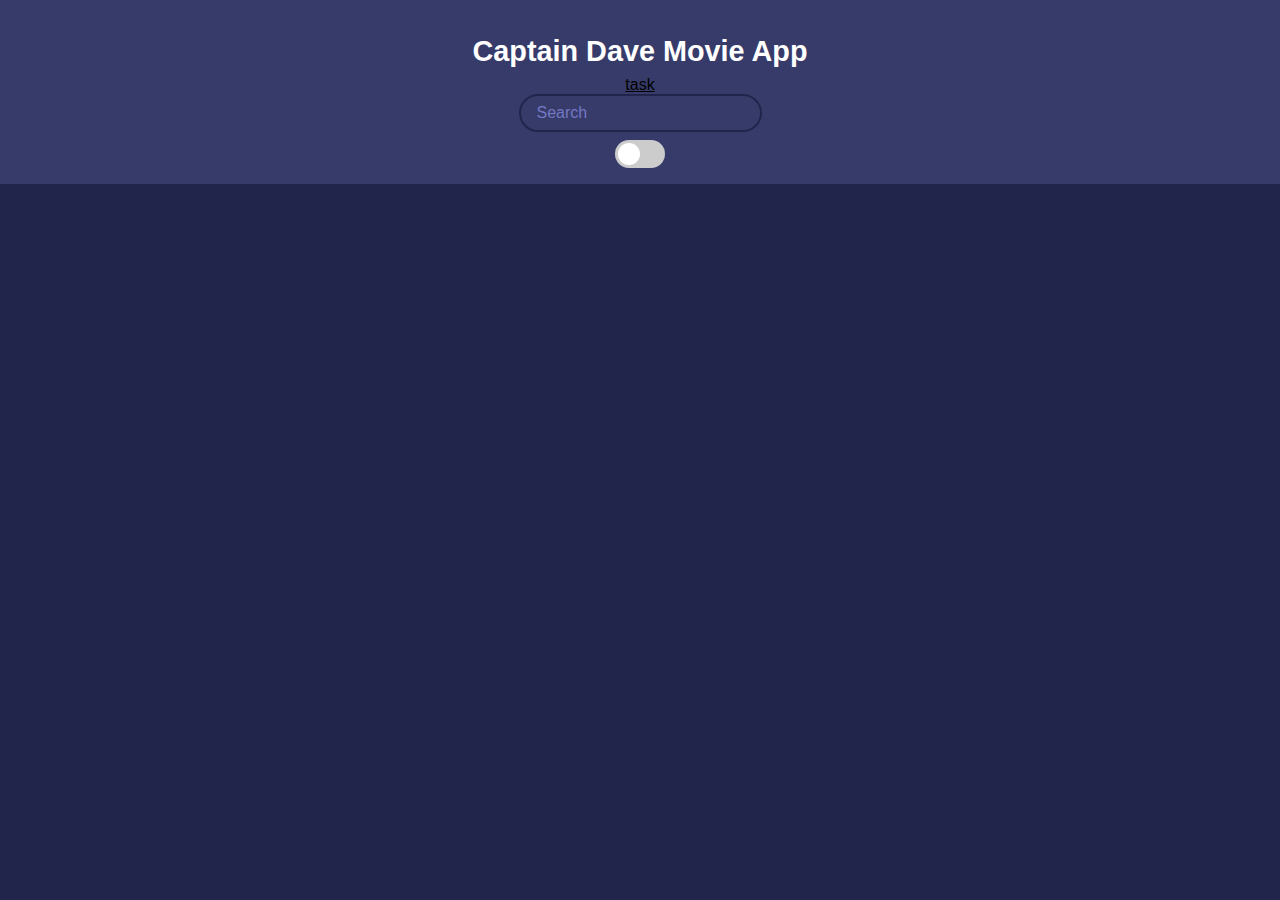
<file: index.html>
<!DOCTYPE html>
<html lang="en">
<head>
  <meta charset="UTF-8" />
  <meta name="viewport" content="width=device-width, initial-scale=1.0"/>
  <title>Captain Dave Movie App</title>
  <style>
    :root {
      --primary-color: #22254b;
      --secondary-color: #373b69;
      --text-color: #ffffff;
      --bg-white: #ffffff;
      --bg-dark: #22254b;
    }

    [data-theme="light"] {
      --primary-color: #ffffff;
      --secondary-color: #e4e4e4;
      --text-color: #000000;
    }

    * {
      box-sizing: border-box;
    }

    body {
      background-color: var(--primary-color);
      color: var(--text-color);
      font-family: 'Poppins', sans-serif;
      margin: 0;
    }

    header {
      padding: 1rem;
      background-color: var(--secondary-color);
      display: flex;
      flex-direction: column;
      align-items: center;
    }

    header h1 {
      margin-bottom: 0.5rem;
      font-size: 1.8rem;
    }

    .search {
      background-color: transparent;
      border: 2px solid var(--primary-color);
      border-radius: 50px;
      font-family: inherit;
      font-size: 1rem;
      padding: 0.5rem 1rem;
      color: var(--text-color);
    }

    .search::placeholder {
      color: #7378c5;
    }

    .search:focus {
      outline: none;
    }

    .toggle-container {
      margin-top: 0.5rem;
      display: flex;
      align-items: center;
      gap: 0.5rem;
    }

    .switch {
      position: relative;
      display: inline-block;
      width: 50px;
      height: 28px;
    }

    .switch input {
      opacity: 0;
      width: 0;
      height: 0;
    }

    .slider {
      position: absolute;
      cursor: pointer;
      top: 0;
      left: 0;
      right: 0;
      bottom: 0;
      background-color: #ccc;
      transition: 0.4s;
      border-radius: 34px;
    }

    .slider:before {
      position: absolute;
      content: "";
      height: 22px;
      width: 22px;
      left: 3px;
      bottom: 3px;
      background-color: white;
      transition: 0.4s;
      border-radius: 50%;
    }

    .switch input:checked + .slider {
      background-color: #1da1f2;
    }

    .switch input:checked + .slider:before {
      transform: translateX(22px);
    }

    .theme-icon {
      font-size: 1.3rem;
    }

    main {
      display: flex;
      flex-wrap: wrap;
      justify-content: center;
    }

    .movie {
      width: 300px;
      margin: 1rem;
      background-color: var(--secondary-color);
      box-shadow: 0 4px 5px rgba(0, 0, 0, 0.2);
      border-radius: 5px;
      overflow: hidden;
    }

    .movie img {
      width: 100%;
    }

    .movie-info {
      display: flex;
      justify-content: space-between;
      align-items: center;
      padding: 0.5rem 1rem;
    }

    .movie-info span {
      font-weight: bold;
    }

    .movie-info span.green { color: lightgreen; }
    .movie-info span.orange { color: orange; }
    .movie-info span.red { color: red; }

    .overview {
      padding: 1rem;
    }

    .overview small {
      display: block;
      margin: 0.2rem 0;
      color: var(--text-color);
    }

    .overview button {
      margin-top: 1rem;
      padding: 0.5rem 1rem;
      background: #ff3d00;
      color: #fff;
      border: none;
      border-radius: 5px;
      cursor: pointer;
    }

    .modal {
      display: none;
      position: fixed;
      z-index: 1000;
      left: 0;
      top: 0;
      width: 100%;
      height: 100%;
      background: rgba(0, 0, 0, 0.8);
      justify-content: center;
      align-items: center;
    }

    .modal-content {
      background: #000;
      width: 90%;
      max-width: 800px;
      position: relative;
    }

    .modal-content iframe {
      width: 100%;
      height: 450px;
    }

    .close-modal {
      position: absolute;
      top: 10px;
      right: 15px;
      font-size: 1.5rem;
      color: #fff;
      cursor: pointer;
    }
  </style>
</head>
<body>
  <header>
    <h1>Captain Dave Movie App</h1>
    <a style="color: black;" href="task10.html">task</a>
    <form id="form">
      <input type="text" id="search" class="search" placeholder="Search">
    </form>

    <!-- Toggle Switch with Icons -->
    <div class="toggle-container">
      <label class="switch">
        <input type="checkbox" onchange="toggleTheme()" id="themeToggle">
        <span class="slider"></span>
      </label>
    </div>
  </header>

  <main id="main"></main>

  <div class="modal" id="trailerModal">
    <div class="modal-content">
      <span class="close-modal" onclick="closeTrailer()">&times;</span>
      <iframe id="trailerFrame" src="" frameborder="0" allowfullscreen></iframe>
    </div>
  </div>

  <script>
    const API_KEY = '3fd2be6f0c70a2a598f084ddfb75487c';
    const API_URL = `https://api.themoviedb.org/3/discover/movie?sort_by=popularity.desc&api_key=${API_KEY}&page=1`;
    const IMG_PATH = 'https://image.tmdb.org/t/p/w1280';
    const SEARCH_API = `https://api.themoviedb.org/3/search/movie?api_key=${API_KEY}&query=`;

    const main = document.getElementById('main');
    const form = document.getElementById('form');
    const search = document.getElementById('search');
    const trailerModal = document.getElementById('trailerModal');
    const trailerFrame = document.getElementById('trailerFrame');
    const themeToggle = document.getElementById('themeToggle');
    const themeIcon = document.getElementById('themeIcon');

    document.body.setAttribute('data-theme', 'dark');

    function toggleTheme() {
      const current = document.body.getAttribute('data-theme');
      const isLight = current === 'light';
      document.body.setAttribute('data-theme', isLight ? 'dark' : 'light');
      themeToggle.checked = !isLight;
    }
    window.addEventListener('DOMContentLoaded', () => {
      const isLight = document.body.getAttribute('data-theme') === 'light';
      themeToggle.checked = isLight;
    
    });

    function closeTrailer() {
      trailerModal.style.display = 'none';
      trailerFrame.src = '';
    }

    window.onclick = e => {
      if (e.target === trailerModal) closeTrailer();
    };

    getMovies(API_URL);

    async function getMovies(url) {
      const res = await fetch(url);
      const data = await res.json();

      const movies = await Promise.all(
        data.results.map(async (movie) => {
          const trailerRes = await fetch(`https://api.themoviedb.org/3/movie/${movie.id}/videos?api_key=${API_KEY}`);
          const creditsRes = await fetch(`https://api.themoviedb.org/3/movie/${movie.id}/credits?api_key=${API_KEY}`);
          const trailerData = await trailerRes.json();
          const creditsData = await creditsRes.json();

          const trailer = trailerData.results.find(v => v.type === 'Trailer' && v.site === 'YouTube');
          const genre = movie.genre_ids ? movie.genre_ids.join(', ') : 'N/A';
          const cast = creditsData.cast.slice(0, 3).map(c => c.name).join(', ');

          return {
            ...movie,
            trailerKey: trailer ? trailer.key : null,
            genre,
            release_date: movie.release_date,
            cast
          };
        })
      );

      showMovies(movies);
    }

    function showMovies(movies) {
      main.innerHTML = '';
      movies.forEach(({ title, poster_path, vote_average, overview, trailerKey, genre, release_date, cast }) => {
        const movieEl = document.createElement('div');
        movieEl.classList.add('movie');
        movieEl.innerHTML = `
          <img src="${IMG_PATH + poster_path}" alt="${title}">
          <div class="movie-info">
            <h3>${title}</h3>
            <span class="${getClassByRate(vote_average)}">${vote_average}</span>
          </div>
          <div class="overview">
            <h4>Overview</h4>
            <p>${overview}</p>
            <small><strong>Genre:</strong> ${genre}</small>
            <small><strong>Release:</strong> ${release_date}</small>
            <small><strong>Cast:</strong> ${cast}</small>
            ${trailerKey ? `<button onclick="showTrailer('${trailerKey}')">▶ Watch Trailer</button>` : '<em>No trailer</em>'}
          </div>
        `;
        main.appendChild(movieEl);
      });
    }

    function getClassByRate(vote) {
      if (vote >= 8) return 'green';
      else if (vote >= 5) return 'orange';
      else return 'red';
    }

    form.addEventListener('submit', e => {
      e.preventDefault();
      const term = search.value;
      if (term) getMovies(SEARCH_API + term);
    });

    function showTrailer(key) {
      trailerFrame.src = `https://www.youtube.com/embed/${key}`;
      trailerModal.style.display = 'flex';
    }
  </script>
</body>
</html>
</file>
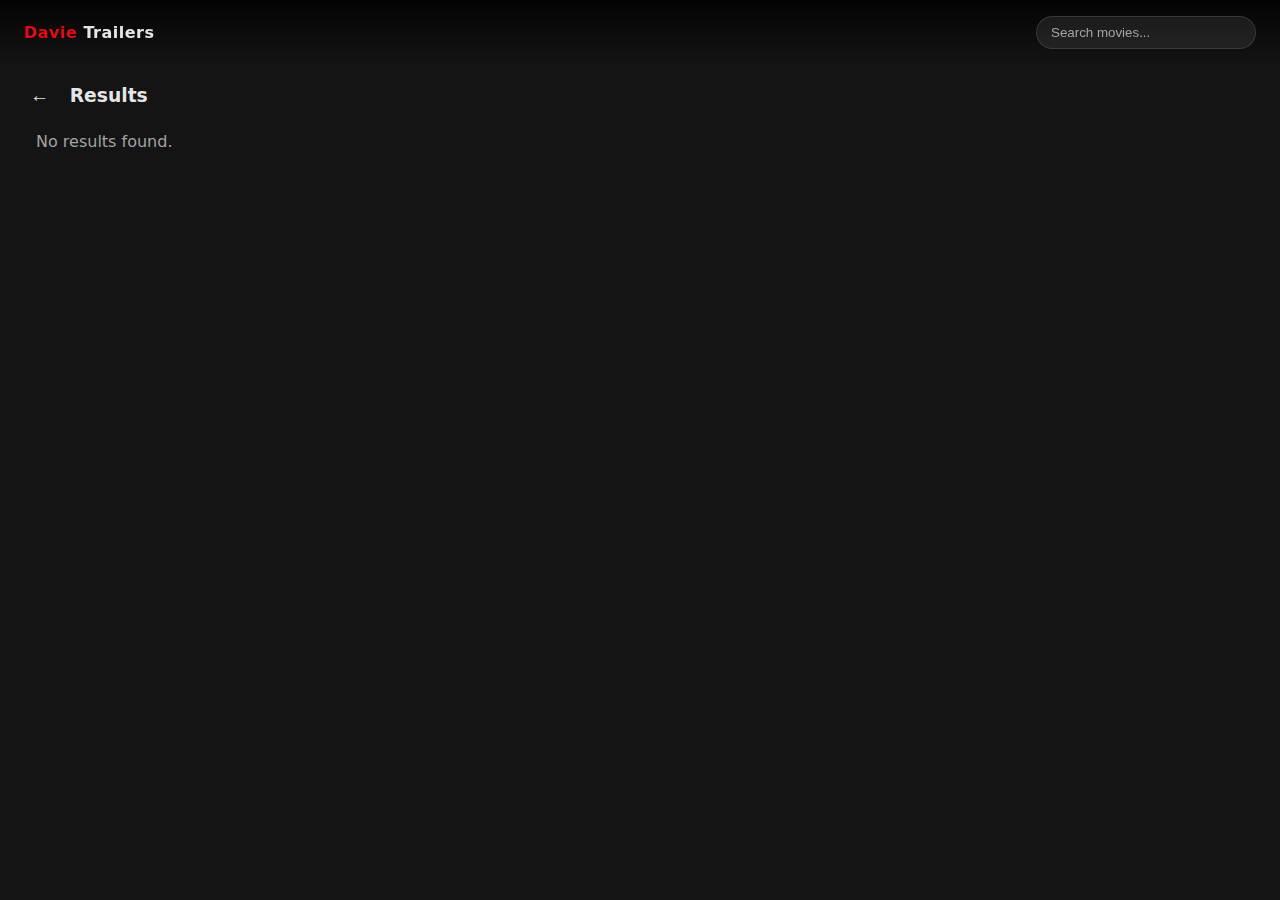
<file: results.html>
<!DOCTYPE html>
<html lang="en">
<head>
  <meta charset="UTF-8" />
  <meta name="viewport" content="width=device-width, initial-scale=1.0"/>
  <title>Davie Trailers — Results</title>
  <link rel="stylesheet" href="styles.css" />
</head>
<body>
  <nav class="nav">
    <a href="index.html" class="brand" style="text-decoration:none; color:inherit;"><span>Davie</span> Trailers</a>
    <form id="form">
      <input type="text" id="search" class="search-input" placeholder="Search movies..." />
      <button type="submit" style="display:none">Search</button>
    </form>
  </nav>

  <section class="rows" style="padding-top:72px;">
    <div class="row">
      <h3 class="row-title"><button class="back-arrow" id="backArrow" aria-label="Back">←</button> <span id="resultsTitle">Results</span></h3>
      <div class="row-scroller" id="resultsGrid"></div>
    </div>
  </section>

  <div class="modal" id="trailerModal">
    <div class="modal-content">
      <span class="modal-close" onclick="closeTrailer()">&times;</span>
      <iframe id="trailerFrame" src="" frameborder="0" allowfullscreen></iframe>
    </div>
  </div>

  <div class="details-modal" id="detailsModal">
    <div class="details-card">
      <div class="details-banner" id="detailsBanner"></div>
      <div class="details-content">
        <span class="details-close" id="detailsClose">&times;</span>
        <h3 class="details-title" id="detailsTitle"></h3>
        <div class="details-meta" id="detailsMeta"></div>
        <div class="details-cast" id="detailsCast"></div>
        <div class="details-actions">
          <button class="btn btn-primary" id="detailsPlay">Play Trailer</button>
          <button class="btn btn-secondary" id="detailsDismiss">Close</button>
          <button class="btn" id="detailsBackHome">Back to Home</button>
        </div>
      </div>
    </div>
  </div>

  <script src="results.js" defer></script>
</body>
</html>
</file>
<file: styles.css>
/* Base variables and resets */
:root {
  --color-bg: #141414;
  --color-card: #181818;
  --color-text: #e5e5e5;
  --color-muted: #a3a3a3;
  --color-accent: #e50914;
}

* { box-sizing: border-box; }
html, body { height: 100%; }
body {
  margin: 0;
  background: var(--color-bg);
  color: var(--color-text);
  font-family: system-ui, -apple-system, Segoe UI, Roboto, Helvetica, Arial, "Apple Color Emoji", "Segoe UI Emoji";
}

/* Header */
.nav {
  position: fixed;
  top: 0;
  left: 0;
  right: 0;
  height: 64px;
  display: flex;
  align-items: center;
  justify-content: space-between;
  padding: 0 24px;
  background: linear-gradient(180deg, rgba(0,0,0,0.8), rgba(0,0,0,0));
  z-index: 20;
}
.brand { font-weight: 800; letter-spacing: 0.5px; }
.brand span { color: var(--color-accent); }
.search-input {
  background: rgba(255,255,255,0.08);
  border: 1px solid rgba(255,255,255,0.12);
  color: var(--color-text);
  border-radius: 999px;
  padding: 8px 14px;
  width: 220px;
}
.search-input::placeholder { color: var(--color-muted); }

/* Hero */
.hero {
  position: relative;
  height: 70vh;
  min-height: 420px;
  display: flex;
  align-items: flex-end;
  padding: 80px 24px 24px;
  background-position: center;
  background-size: cover;
}
.hero::after {
  content: "";
  position: absolute;
  inset: 0;
  background: linear-gradient(0deg, var(--color-bg) 0%, rgba(20,20,20,0.2) 60%);
}
.hero-content {
  position: relative;
  z-index: 1;
  max-width: 720px;
}
.hero-title { font-size: 2rem; margin: 0 0 8px; }
.hero-meta { color: var(--color-muted); margin-bottom: 12px; }
.hero-actions { display: flex; gap: 12px; }
.btn {
  appearance: none;
  border: none;
  border-radius: 6px;
  padding: 10px 16px;
  cursor: pointer;
  font-weight: 600;
}
.btn-primary { background: var(--color-accent); color: #fff; }
.btn-secondary { background: rgba(255,255,255,0.12); color: #fff; }

/* Rows */
.rows { padding: 12px 0 40px; }
.row { margin-top: 8px; }
.row-title { margin: 12px 24px; font-weight: 700; }
.row-title .back-arrow { 
  appearance: none; border: none; background: transparent; color: var(--color-text); 
  font-size: 1.2rem; cursor: pointer; margin-right: 8px; 
}
.row-scroller {
  display: grid;
  grid-auto-flow: column;
  grid-auto-columns: clamp(140px, 16vw, 220px);
  gap: 10px;
  overflow-x: auto;
  padding: 0 24px;
  scroll-snap-type: x mandatory;
}
.card {
  background: var(--color-card);
  border-radius: 6px;
  overflow: hidden;
  position: relative;
  scroll-snap-align: start;
}
.card img { display: block; width: 100%; height: 100%; object-fit: cover; }
.card .rating {
  position: absolute;
  right: 8px; bottom: 8px;
  background: rgba(0,0,0,0.7);
  color: #fff;
  padding: 4px 6px;
  font-size: 12px;
  border-radius: 4px;
}

/* Card caption */
.card-caption {
  position: absolute;
  left: 0; right: 0; bottom: 0;
  background: linear-gradient(0deg, rgba(0,0,0,0.8), rgba(0,0,0,0));
  padding: 10px;
  color: #fff;
  font-size: 13px;
  display: flex;
  justify-content: space-between;
  align-items: flex-end;
  gap: 8px;
}
.card-caption .title { font-weight: 700; overflow: hidden; text-overflow: ellipsis; white-space: nowrap; }
.card-caption .score { background: rgba(255,255,255,0.16); padding: 2px 6px; border-radius: 4px; font-size: 12px; }

/* Details modal */
.details-modal { position: fixed; inset: 0; display: none; justify-content: center; align-items: center; background: rgba(0,0,0,0.85); z-index: 60; }
.details-modal.open { display: flex; }
.details-card { width: min(840px, 92vw); background: #111; color: #fff; border-radius: 8px; overflow: hidden; }
.details-banner { height: 240px; background-size: cover; background-position: center; position: relative; }
.details-banner::after { content: ""; position: absolute; inset: 0; background: linear-gradient(0deg, rgba(17,17,17,0.9), rgba(17,17,17,0.2)); }
.details-content { padding: 16px; position: relative; }
.details-title { margin: 0 0 8px; font-size: 1.4rem; }
.details-meta { color: var(--color-muted); margin-bottom: 12px; }
.details-cast { color: var(--color-text); margin: 8px 0 12px; font-size: 0.95rem; }
.details-actions { display: flex; gap: 12px; }
.details-close { position: absolute; top: 8px; right: 10px; color: #fff; font-size: 22px; cursor: pointer; }

/* Modal */
.modal { position: fixed; inset: 0; display: none; align-items: center; justify-content: center; background: rgba(0,0,0,0.85); z-index: 50; }
.modal.open { display: flex; }
.modal-content { width: min(920px, 92vw); aspect-ratio: 16/9; background: #000; position: relative; }
.modal-content iframe { width: 100%; height: 100%; border: 0; }
.modal-close { position: absolute; top: 8px; right: 10px; color: #fff; font-size: 24px; cursor: pointer; }

@media (max-width: 640px) {
  .search-input { width: 160px; }
  .hero-title { font-size: 1.6rem; }
}
</file>
